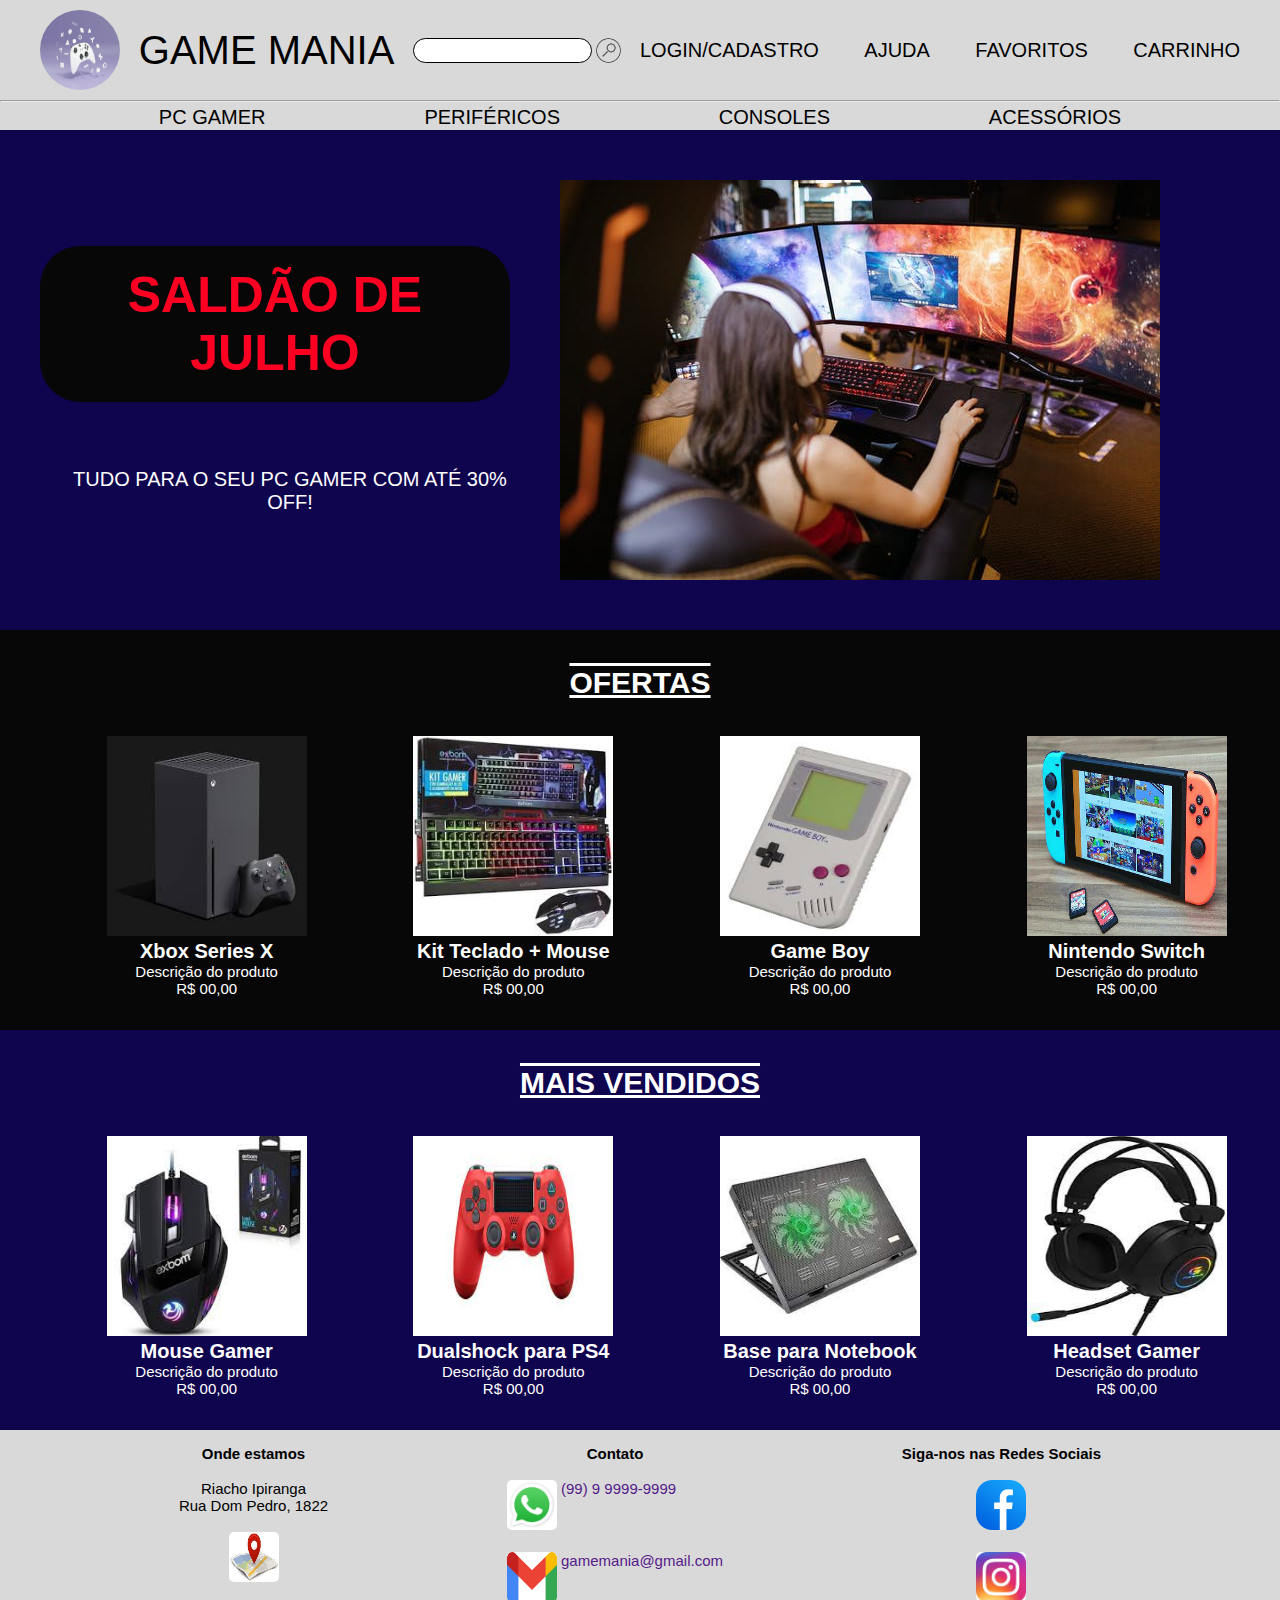
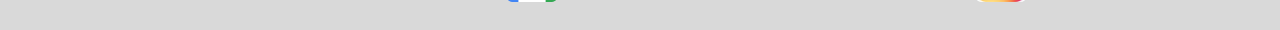
<file: index.html>
<!DOCTYPE html>
<html lang="pt-br">
<head>
    <title>Game Mania</title>
    <meta name="author" content="Ângelo Vinícius B Tavares (Turma Full-stack 13)">
    <meta charset="UTF-8">
    <meta name="description" content="atividade online 2 (SA2) - UC 9">
    <meta name="viewport" content="width=device-width, initial-scale=1">
    <link href="css/style.css" rel="stylesheet">
</head>
<body>
    <header>
        <div class="container-grid cabecalho">
            <div class="circle">
                <img src="img/logo-game-mania.jpg" alt="Logo Game Mania">
            </div>
            <div class="nome-site">
                <a href="index.html"><p>Game Mania</p></a>
            </div>
            <div class="barra-pesquisa">
                <input type="text" id="name">
                <a type="button" href="#"><img src="img/lupa.jpg" alt="lupa-pesquisa"></a>
            </div>
            <nav class="menu">
                    <a href="login.html">login/cadastro</a>
                    <a href="#">ajuda</a>
                    <a href="">favoritos</a>
                    <a href="">carrinho</a>
            </nav>
        </div>
        <hr style="width: 100%; background-color: black;">
        <div class="menu-navbar">
            <nav class="navbar">
                <a href="">pc gamer</a>
                <a href="">periféricos</a>
                <a href="">consoles</a>
                <a href="">acessórios</a>
            </nav>
        </div>
    </header>
    <main>
        <section class="banner">
            <div class="container-grid posicionamento-banner">
                <div class="conteudo-banner">
                    <a href="#"><h1>SALDÃO DE JULHO</h1></a>
                    <p>Tudo para o seu PC gamer com até 30% OFF!</p>
                </div>
                <img src="img/pexels-photo.jpeg" alt="Foto do banner">
            </div>
        </section>
        <section class="ofertas">
            <br>
            <br>
            <h2>ofertas</h2>
            <br>
            <br>
            <div class="produtos-ofertas">
                <br>
                <div class="card">
                    <img src="img/xbox.jpg" alt="xbox series x">
                    <h3>Xbox Series X</h3>
                        <p>Descrição do produto</p>
                        <p>R$ 00,00</p>
                        <a href="#"></a>
                </div>
                <br>
                <div class="card">
                    <img src="img/teclado.jpg" alt="teclado e mouse">
                    <h3>Kit Teclado + Mouse</h3>
                        <p>Descrição do produto</p>
                        <p>R$ 00,00</p>
                        <a href="#"></a>
                </div>
                <br>
                <div class="card">
                    <img src="img/game-boy.jpg" alt="game boy">
                    <h3>Game Boy</h3>
                        <p>Descrição do produto</p>
                        <p>R$ 00,00</p>
                        <a href="#"></a>
                </div>
                <br>
                <div class="card">
                    <img src="img/nintendo-switch.jpg" alt="nintendo switch">
                    <h3>Nintendo Switch</h3>
                        <p>Descrição do produto</p>
                        <p>R$ 00,00</p>
                        <a href="#"></a>
                </div>
            </div>
        </section>
        <section class="mais-vendidos">
            <br>
            <br>
            <h2>mais vendidos</h2>
            <br>
            <br>
            <div class="produtos-mais-vendidos">
                <br>
                <div class="card">
                    <img src="img/mouse.jpg" alt="mouse">
                    <h3>Mouse Gamer</h3>
                        <p>Descrição do produto</p>
                        <p>R$ 00,00</p>
                        <a href="#"></a>
                </div>
                <br>
                <div class="card">
                    <img src="img/joystick.jpg" alt="controle de ps4">
                    <h3>Dualshock para PS4</h3>
                        <p>Descrição do produto</p>
                        <p>R$ 00,00</p>
                        <a href="#"></a>
                </div>
                <br>
                <div class="card">
                    <img src="img/base-cooler.jpg" alt="base cooler para notebook">
                    <h3>Base para Notebook</h3>
                        <p>Descrição do produto</p>
                        <p>R$ 00,00</p>
                        <a href="#"></a>
                </div>
                <br>
                <div class="card">
                    <img src="img/headset.jpg" alt="headset">
                    <h3>Headset Gamer</h3>
                        <p>Descrição do produto</p>
                        <p>R$ 00,00</p>
                        <a href="#"></a>
                </div>
            </div>
        </section>
    </main>
    <footer>
        <div class="secao-rodape">
            <h3>Onde estamos</h3>
            <br>
                <p>
                    Riacho Ipiranga
                    <br>
                    Rua Dom Pedro, 1822
                </p>
                <br>
                <center><img src="img/maps.jpg" alt="endereço no google maps"></center>
        </div>
        <div class="secao-rodape">
            <h3>Contato</h3>
            <br>
                <div class="secao-contato">
                    <img src="img/logo-whatsapp.jpg" alt="logo do whatsapp">
                    <a href=""><p>(99) 9 9999-9999</p></a>
                <br>
                <br>
                    <img src="img/logo-gmail2.png" alt="logo do gmail">
                    <a href=""><p>gamemania@gmail.com</p></a>
                </div>
        </div>
        <div class="secao-rodape">
            <h3>Siga-nos nas Redes Sociais</h3>
            <br>
            <center>
                <img src="img/logo-facebook.png" alt="logo do facebook">
                <br><br>
                <img src="img/logo-instagram.jpg" alt="logo do instagram">
            </center>
        </div>
    </footer>
</body>
</html>
</file>
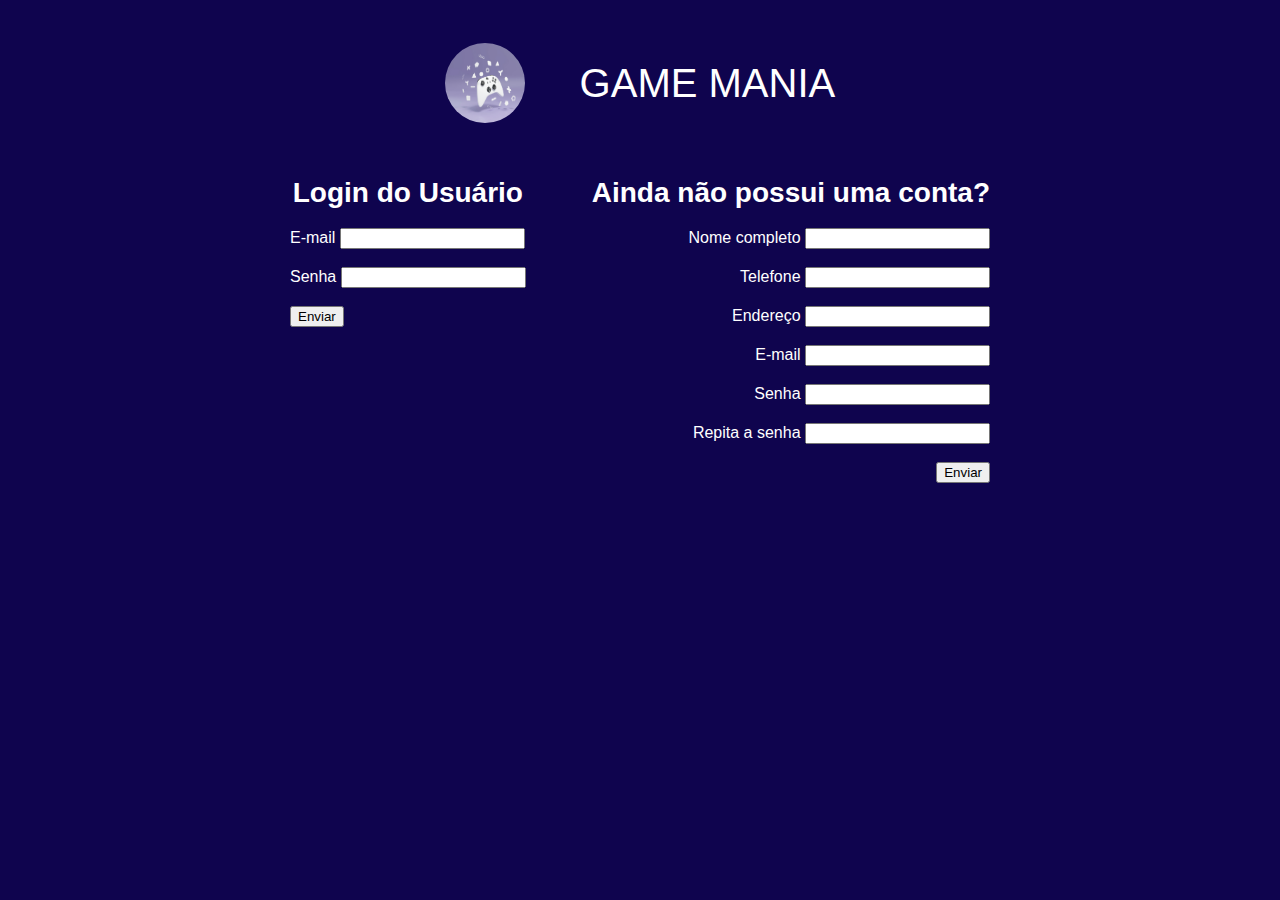
<file: login.html>
<!DOCTYPE html>
<html lang="pt-br">
<head>
    <meta charset="UTF-8">
    <meta http-equiv="X-UA-Compatible" content="IE=edge">
    <meta name="viewport" content="width=device-width, initial-scale=1.0">
    <meta name="author" content="Ângelo Vinícius B Tavares (Turma Full-stack 13)">
    <link href="css/style-login.css" rel="stylesheet">
    <title>Login/Cadastro</title>
</head>
<body>
    <header>
        <div class="container-grid cabecalho">
            <div class="circle">
                <img src="img/logo-game-mania.jpg" alt="Logo Game Mania">
            </div>
            <div class="nome-site">
                <a href="index.html"><p>Game Mania</p></a>
            </div>
        </div>
    </header>
<center>
    <div class="formularios">
        <div class="login">
            <h1>Login do Usuário</h1>
                <form>
                    <label for="email-example">E-mail</label>
                    <input type="email" id="email-example">
                    <br><br>
                    <label for="password-example">Senha</label>
                    <input type="password" id="password-example">
                    <br><br>
                    <input type="button" value="Enviar">
                </form>
        </div>
        <div class="cadastro">  
            <h1>Ainda não possui uma conta?</h1>
                <form>
                    <label for="name">Nome completo</label>
                    <input type="text" id="name">
                    <br><br>
                    <label for="tel">Telefone</label>
                    <input type="tel" id="tel" name="tel" maxlength="11" required autocomplete>
                    <br><br>
                    <label for="name">Endereço</label>
                    <input type="text" id="name">
                    <br><br>
                    <label for="email-example">E-mail</label>
                    <input type="email" id="email-example">
                    <br><br>
                    <label for="password-example">Senha</label>
                    <input type="password" id="password-example">
                    <br><br>
                    <label for="password-example">Repita a senha</label>
                    <input type="password" id="password-example">
                    <br><br>
                    <input type="button" value="Enviar">
                </form>
        </div>
    </div>
</center>
</body>
</html>
</file>
<file: css/style.css>
*{
    margin: 0;
    padding: 0;
    box-sizing: border-box;
}

header{
    background-color: #d9d9d9;
    height: 130px;
    align-items: center;
}

header input{
    border-radius: 30px;
    border: 1px solid black;
    height: 25px;
}

.barra-pesquisa img{
    height: 25px;
    width: 25x;
    border-radius: 25px;
}

.barra-pesquisa{
    padding-top: 5px;
    align-items: center;
    justify-content: space-between;
}

.container-grid{
    width: 1200px;
    margin: 0 auto;
}

.cabecalho{
    display: flex;
    justify-content: space-between;
    height: 100px;
    align-items: center;
}

.cabecalho p{
    color: black;
    text-decoration: none;
    text-transform: uppercase;
    font-family: 'Roboto', sans-serif;
    font-size: 25px;
}

.nome-site p{
    font-size: 40px;
    font-family: 'Trebuchet MS', sans-serif;
}

.circle{
    border-radius: 100%;
    width: 80px;
    height: 80px;
    overflow: hidden;
    position: relative;
}

.circle img{
    position: absolute;
    bottom:0;
    height:80px;
    width:85px;
}

.menu{
    justify-content: space-between;
    display: flex;
    width: 600px;
}

.menu a{
    color: black;
    text-decoration: none;
    text-transform: uppercase;
    font-family: 'Roboto', sans-serif;
}

.navbar{
    justify-content: space-evenly;
    align-items: center;
    display: flex;
    height: 30px;
}

.menu-navbar a{
    color: black;
    text-decoration: none;
    text-transform: uppercase;
    font-family: 'Roboto', sans-serif;
}

.banner{
    height: 500px;
    background-repeat: no-repeat;    
    background-position: center;
    background-color: #0f044e;
    background-size: cover;
}

.conteudo-banner{
    height: 400px;
    width: 500;
    display: flex;
    flex-direction: column;
    justify-content: space-evenly;
    align-items: center;
    padding-right: 50px;
    
}

.conteudo-banner a{
    color: white;
    font-family: 'Titillium Web', sans-serif;
    font-size: 25px;
    background-color: #080708;
    color: #FF0022;
    padding: 20px;
    border-radius: 40px;
}

.conteudo-banner p{
    color: white;
    font-family: 'Roboto', sans-serif;
    font-size: 20px;
    justify-content: center;
    padding-left: 30px;
    text-transform: uppercase;
}

.posicionamento-banner{
    display: flex;
    justify-content: flex-end;
    align-items: center;
    height: 100%;
    padding-right: 80px;
}

main h2{
    text-transform: uppercase;
    font-size: 30px;
    font-family: 'Titillium Web', sans-serif;
    text-align: center;
    text-decoration: overline underline;
}

main h3, p, a{
    text-decoration: none;
    font-family: 'Roboto', sans-serif;
    font-size: 20px;
    text-align: center;
}

.titulos{
    align-items: center;
}

.ofertas{
    height: 400px;
    background-color: #080708;
    color: white;
}

.ofertas img{
    height: 200px;
    width: 200px;
}

.produtos-ofertas{
    display: flex;
    justify-content: space-evenly;
}

.card{
    flex-direction: column;
}

.mais-vendidos{
    height: 400px;
    background-color: #0f044e;
    color: white;
}

.mais-vendidos img{
    height: 200px;
    width: 200px;
}

.produtos-mais-vendidos{
    display: flex;
    justify-content: space-evenly;
}

footer{
    height: 200px;
    background-color: #d9d9d9;
    display: flex;
    justify-content: space-evenly;
    padding-top: 15px;
}

footer h3, p{
    text-decoration: none;
    font-family: 'Roboto', sans-serif;
    font-size: 15px;
    text-align: center;
}

footer img{
    border-radius: 5px;
    width: 50px;
    height:50px;
}

.secao-rodape{
    flex-direction: column;
}

.secao-contato p, a{
    display: inline-block;
    vertical-align: top;
}
</file>
<file: css/style-login.css>
body{
    background-color: #0f044e;
    color: white;
}

header{
    padding-top: 25px; 
}

.circle{
    border-radius: 100%;
    width: 80px;
    height: 80px;
    overflow: hidden;
    position: relative;
}

.circle img{
    position: absolute;
    bottom:0;
    height:80px;
    width:90px;
}

.nome-site a, p{
    font-size: 40px;
    font-family: 'Trebuchet MS', sans-serif;
    color: white;
    text-transform: uppercase;
    text-decoration: none;
}

.container-grid{
    width: 500px;
    margin: 0 auto;
}

.cabecalho{
    display: flex;
    justify-content: space-evenly;
    height: 100px;
    align-items: center;
}

body form{
    font-family: 'Roboto', sans-serif;
    font-size: 16px;
}

body h1{
    font-family: 'Titillium Web', sans-serif;
    font-size: 28px;
    padding-top: 25px;
}

.formularios{
    width: 700px;
    display: flex;
    justify-content: space-between;
}

.login form{
    text-align: left;
}

.cadastro form{
    text-align: right;
}
</file>
